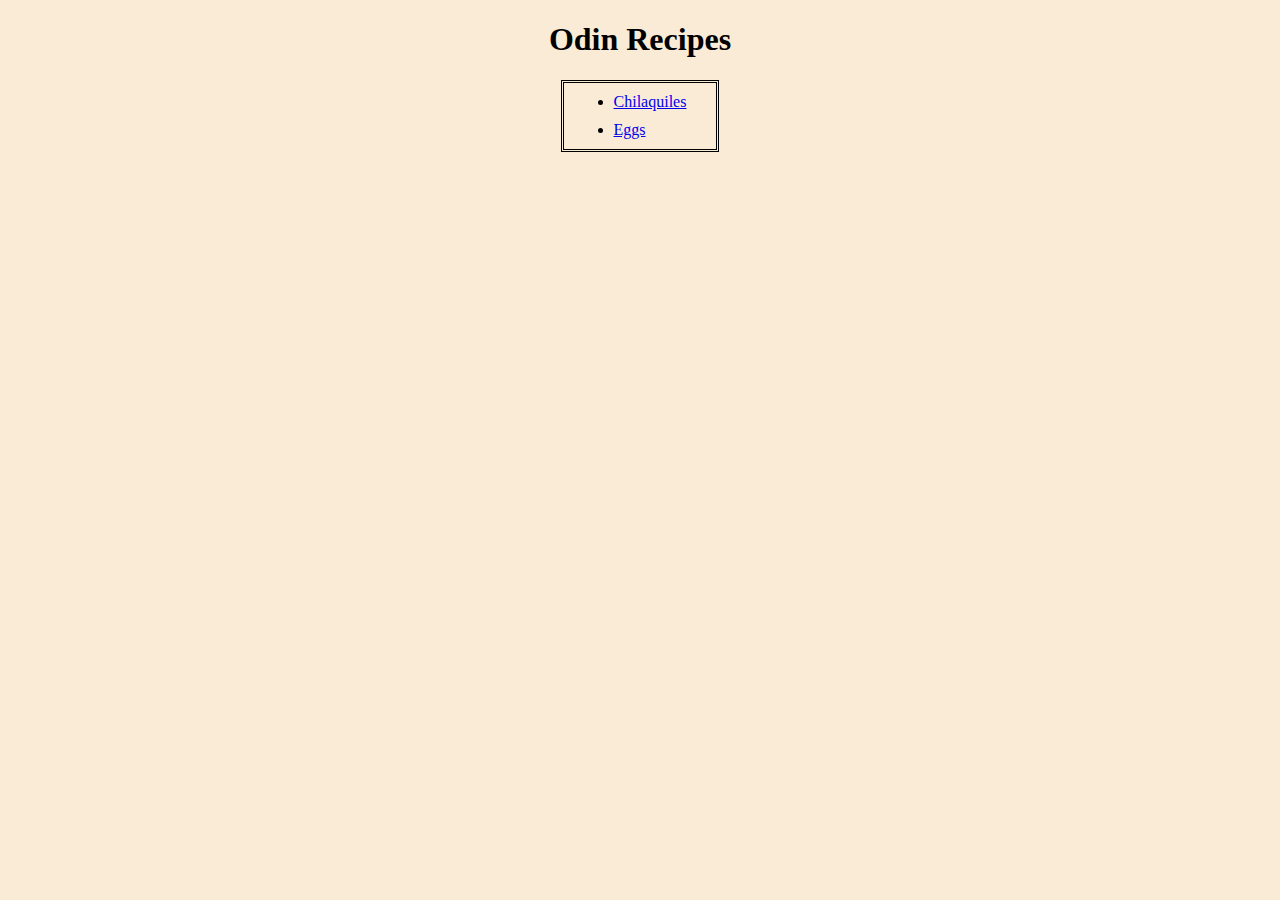
<file: index.html>
<!DOCTYPE html>
<html lang="en">

<head>
    <meta charset="UTF-8">
    <title>Odin Recipes</title>

    <link rel="stylesheet" href="./css/styles.css">
</head>


<body>
    <h1 class="title">Odin Recipes</h1>
    <ul>
        <li class = "recipe-name"><a href="./recipes/chilaquiles.html">Chilaquiles</a></li>
        <li class="recipe-name"><a href="./recipes/eggs.html">Eggs</a></li>
    </ul>

</body>

</html>
</file>
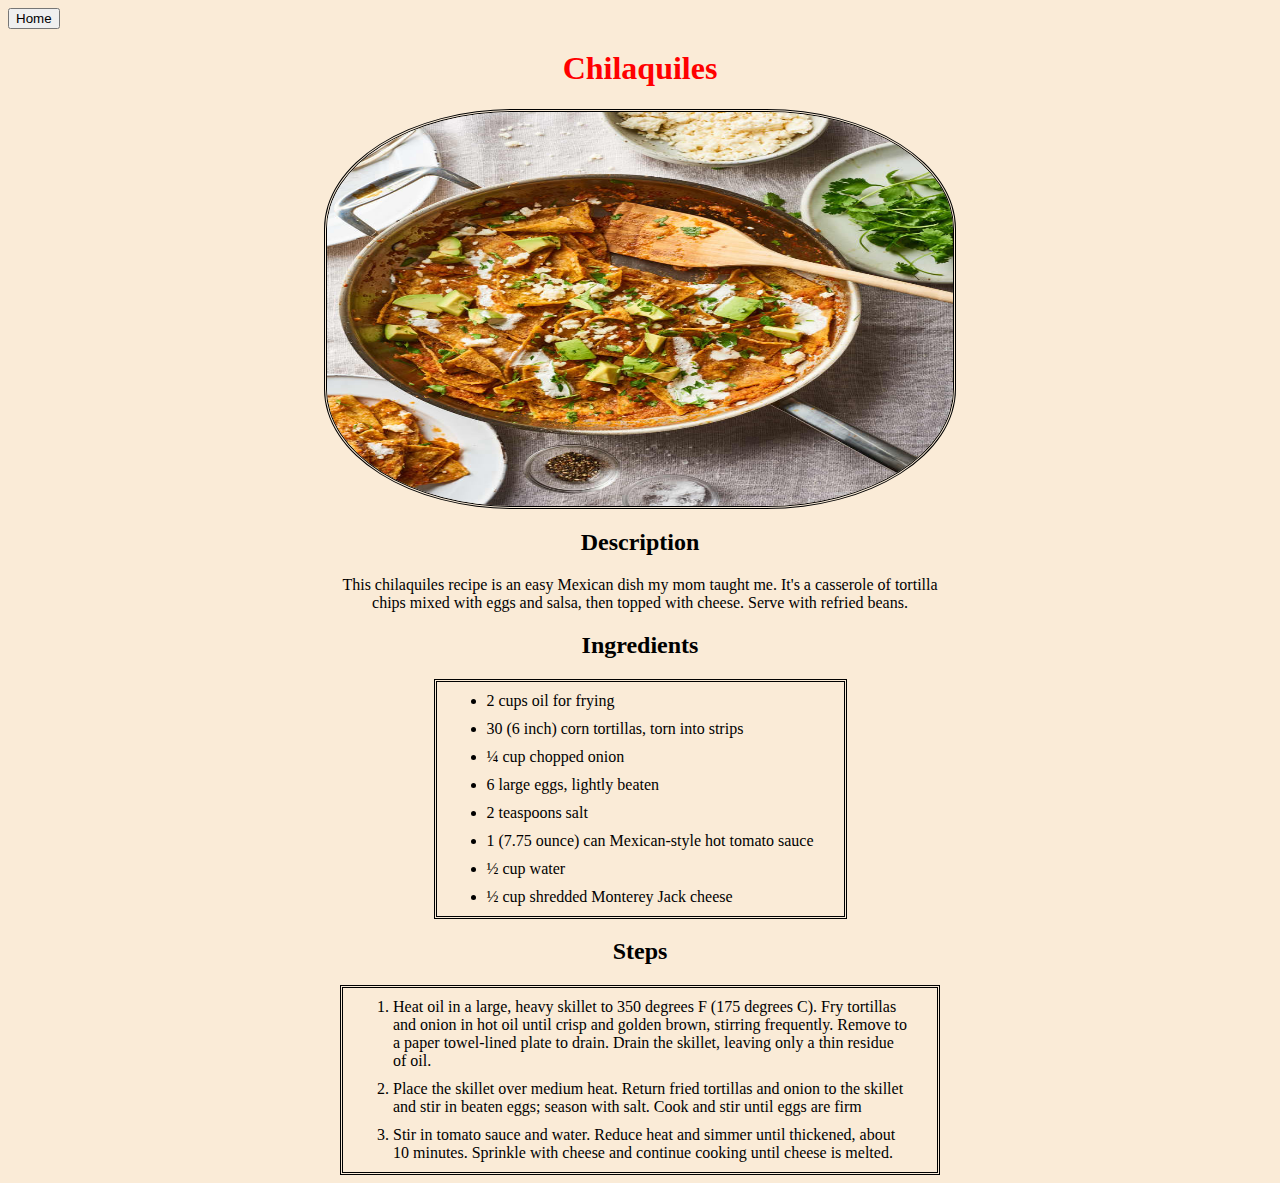
<file: recipes/chilaquiles.html>
<!DOCTYPE html>
<html lang="en">

<head>
    <meta charset="UTF-8">
    <title>Chilaquiles Recipe</title>
</head>

<body>
    <link rel="stylesheet" href="../css/styles.css">
    <a href="../index.html">
        <button>
            Home
        </button>
    </a>
    <h1 class="header recipe-name">Chilaquiles</h1>
    <img class="recipe-image" src="../img/chilaquiles.jpeg" alt="Chilaquiles" width="500" height="400">
    <h2 class="header description-title">Description</h2>
    <p class="description-text">This chilaquiles recipe is an easy Mexican dish my mom taught me. It's a casserole of
        tortilla chips mixed with
        eggs and salsa, then topped with cheese. Serve with refried beans.</p>

    <h2 class="header ingredients">Ingredients</h2>

    <ul class="ingredients-list">
        <li>2 cups oil for frying</li>
        <li>30 (6 inch) corn tortillas, torn into strips</li>
        <li>¼ cup chopped onion</li>
        <li>6 large eggs, lightly beaten</li>
        <li>2 teaspoons salt</li>
        <li>1 (7.75 ounce) can Mexican-style hot tomato sauce</li>
        <li>½ cup water</li>
        <li>½ cup shredded Monterey Jack cheese</li>
    </ul>

    <h2 class="header steps">Steps</h2>
    <ol class="steps-list">
        <li>Heat oil in a large, heavy skillet to 350 degrees F (175 degrees C). Fry tortillas and onion in hot oil
            until crisp and golden brown, stirring frequently. Remove to a paper towel-lined plate to drain. Drain the
            skillet, leaving only a thin residue of oil.</li>
        <li>Place the skillet over medium heat. Return fried tortillas and onion to the skillet and stir in beaten eggs;
            season with salt. Cook and stir until eggs are firm
        </li>
        <li>Stir in tomato sauce and water. Reduce heat and simmer until thickened, about 10 minutes. Sprinkle with
            cheese and continue cooking until cheese is melted.
        </li>
    </ol>
</body>

</html>
</file>
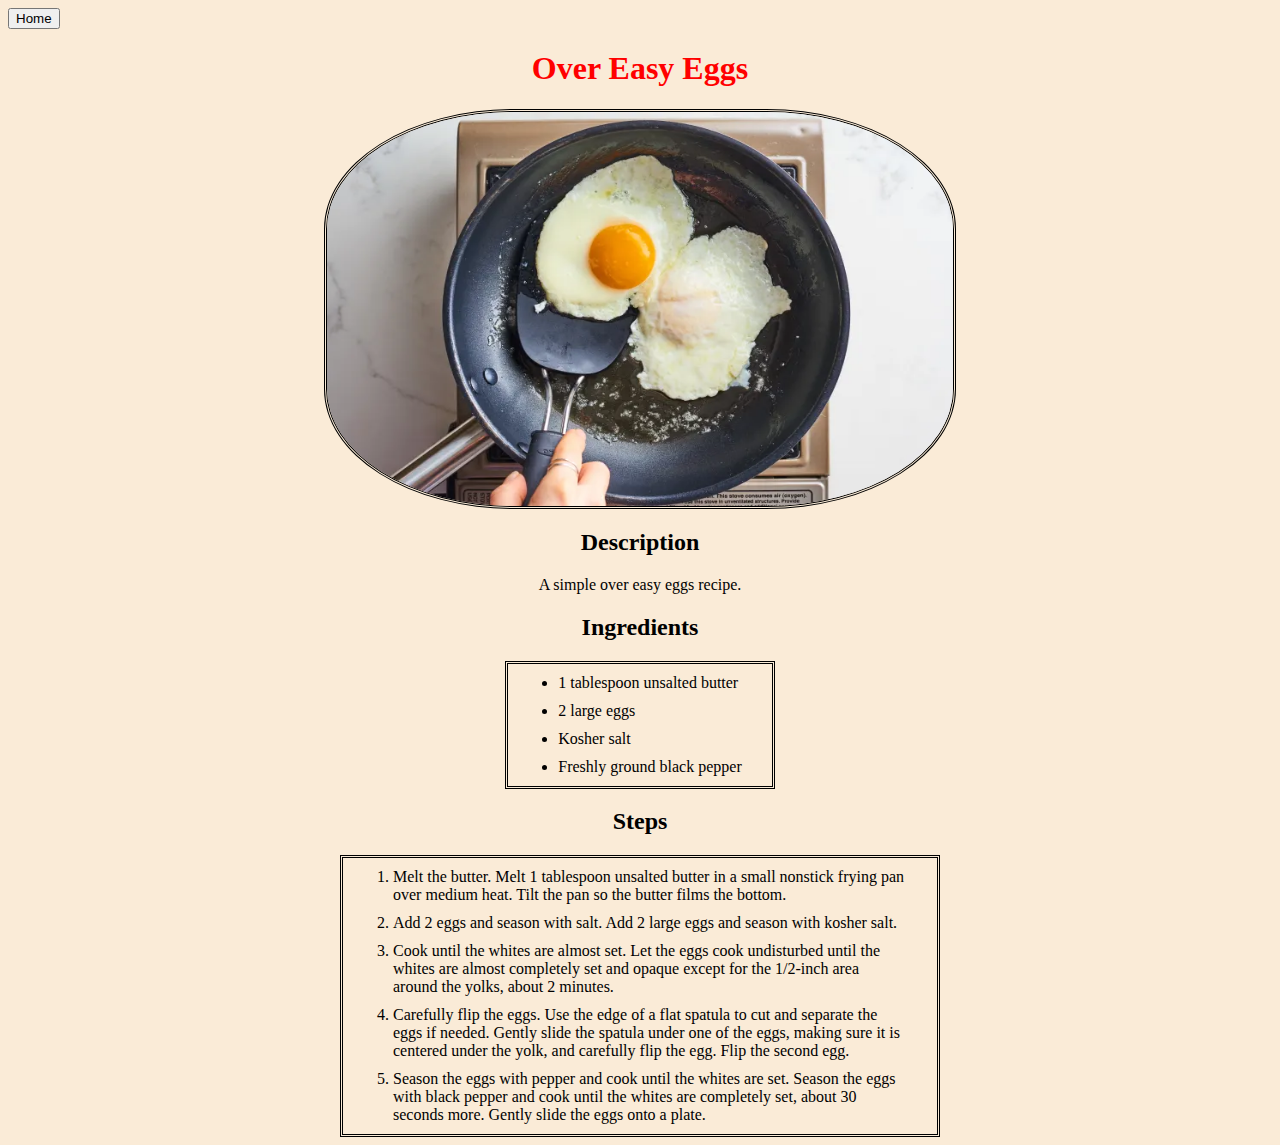
<file: recipes/eggs.html>
<!DOCTYPE html>
<html lang="en">

<head>
    <meta charset="UTF-8">
    <title>Over easy eggs</title>
</head>

<body>
    <link rel="stylesheet" href="../css/styles.css">
    <a href="../index.html">
        <button>
            Home
        </button>
    </a>
    <h1 class="header recipe-name">Over Easy Eggs</h1>
    <img class="recipe-image" src="../img/eggs.jpeg" alt="Eggs" width="500" height="400">
    <h2 class="header description-title">Description</h2>
    <p class="description-text">A simple over easy eggs recipe.</p>

    <h2 class="header ingredients">Ingredients</h2>
    <ul class="ingredients-list">
        <li>1 tablespoon unsalted butter</li>
        <li>2 large eggs</li>
        <li>Kosher salt</li>
        <li>Freshly ground black pepper</li>
    </ul>

    <h2 class="header steps">Steps</h2>
    <ol class="steps-list">
        <li>Melt the butter. Melt 1 tablespoon unsalted butter in a small nonstick frying pan over medium heat. Tilt the
            pan so the butter films the bottom.</li>
        <li>Add 2 eggs and season with salt. Add 2 large eggs and season with kosher salt.
        </li>
        <li>Cook until the whites are almost set. Let the eggs cook undisturbed until the whites are almost completely
            set and opaque except for the 1/2-inch area around the yolks, about 2 minutes.
        </li>
        <li>Carefully flip the eggs. Use the edge of a flat spatula to cut and separate the eggs if needed. Gently slide
            the spatula under one of the eggs, making sure it is centered under the yolk, and carefully flip the egg.
            Flip the second egg.</li>
        <li>Season the eggs with pepper and cook until the whites are set. Season the eggs with black pepper and cook
            until the whites are completely set, about 30 seconds more. Gently slide the eggs onto a plate.</li>
    </ol>
</body>

</html>
</file>
<file: css/styles.css>
html {
  box-sizing: border-box;
}

*,
*::before,
*::after {
  box-sizing: inherit;
}

.header,
.title,
.description-text {
  text-align: center;
}

.recipe-image {
  display: block;
  margin: auto;
  width: 50%;
  border-radius: 30%;
  border-style: double;
}

ul,
ol {
  display: table;
  margin: 0 auto;
  border-style: double;
}

li {
  margin: 10px;
  margin-right: 30px;
}

body {
  background-color: antiquewhite;
}

p.description-text,
ol.steps-list {
  width: 600px;
  margin: 0 auto;
}

.header.recipe-name {
  color: red;
}
</file>
